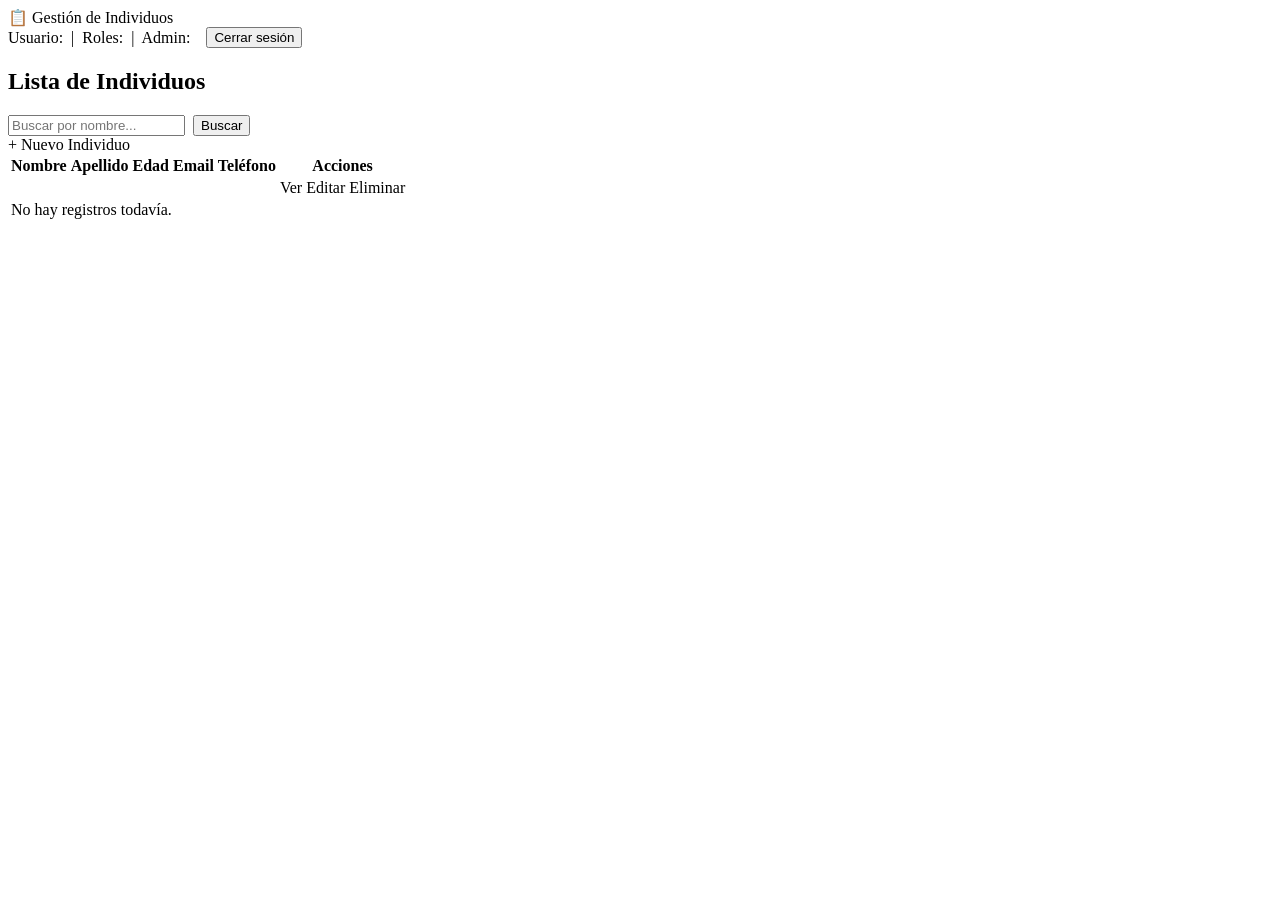
<file: src/main/resources/templates/index.html>
<!DOCTYPE html>
<html lang="es">
<head>
    <meta charset="UTF-8">
    <meta name="viewport" content="width=device-width, initial-scale=1.0">
    <title>Lista de Individuos</title>
    <link rel="stylesheet" th:href="@{/estilos.css}">
</head>
<body>

<nav class="navbar">
    <span class="navbar-brand">📋 Gestión de Individuos</span>
    <div style="display:flex; align-items:center; gap:1rem;">
        <div class="navbar-info">
            Usuario: <span th:text="${usuarioActual}"></span>
            &nbsp;|&nbsp;
            Roles: <span th:text="${rolesActuales}"></span>
            &nbsp;|&nbsp;
            Admin: <span th:text="${esAdmin}"></span>
        </div>
        <form th:action="@{/logout}" method="post" style="margin:0">
            <button type="submit" class="btn-logout">Cerrar sesión</button>
        </form>
    </div>
</nav>

<div class="container">
    <div class="card">

        <div class="card-header">
            <h2>Lista de Individuos</h2>
            <div class="search-bar">
                <form method="get" action="/" style="display:flex; gap:0.5rem; margin:0">
                    <input type="text" name="q" placeholder="Buscar por nombre..." class="search-input">
                    <button type="submit" class="btn-primary">Buscar</button>
                </form>
                <a th:href="@{/nuevo}" th:if="${esAdmin}" class="btn-primary">+ Nuevo Individuo</a>
            </div>
        </div>

        <table>
            <thead>
                <tr>
                    <th>Nombre</th>
                    <th>Apellido</th>
                    <th>Edad</th>
                    <th>Email</th>
                    <th>Teléfono</th>
                    <th>Acciones</th>
                </tr>
            </thead>
            <tbody>
                <tr th:each="i : ${lista}">
                    <td th:text="${i.nombre}"></td>
                    <td th:text="${i.apellido}"></td>
                    <td th:text="${i.edad}"></td>
                    <td th:text="${i.email}"></td>
                    <td th:text="${i.telefono}"></td>
                    <td>
                        <a th:href="@{/detalle(id=${i.idIndividuo})}" class="action-link action-ver">Ver</a>
                        <a th:href="@{/editar(id=${i.idIndividuo})}" th:if="${esAdmin}" class="action-link action-editar">Editar</a>
                        <a th:href="@{/eliminar(id=${i.idIndividuo})}" th:if="${esAdmin}" class="action-link action-eliminar"
                           onclick="return confirm('¿Deseas eliminar este registro?')">Eliminar</a>
                    </td>
                </tr>
                <tr th:if="${#lists.isEmpty(lista)}">
                    <td colspan="6" class="empty-state">No hay registros todavía.</td>
                </tr>
            </tbody>
        </table>

    </div>
</div>

</body>
</html>
</file>
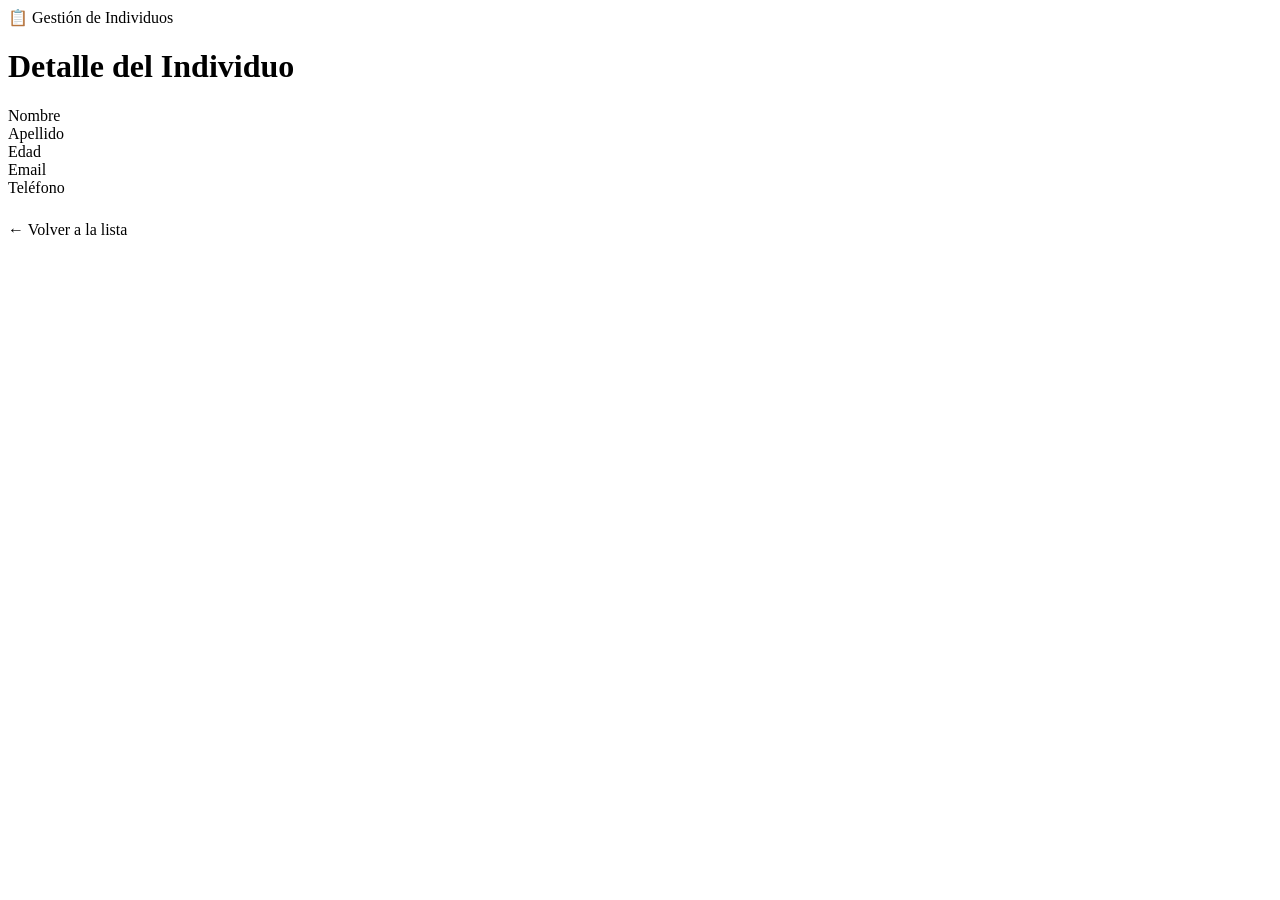
<file: src/main/resources/templates/detalle.html>
<!DOCTYPE html>
<html lang="es">
<head>
    <meta charset="UTF-8">
    <meta name="viewport" content="width=device-width, initial-scale=1.0">
    <title>Detalle Individuo</title>
    <link rel="stylesheet" th:href="@{/estilos.css}">
</head>
<body>

<nav class="navbar">
    <a th:href="@{/}" class="navbar-brand">📋 Gestión de Individuos</a>
</nav>

<div class="container-sm">
    <div class="card">
        <div class="card-body">
            <h1>Detalle del Individuo</h1>

            <div class="detail-row">
                <span class="detail-label">Nombre</span>
                <span class="detail-value" th:text="${individuo.nombre}"></span>
            </div>
            <div class="detail-row">
                <span class="detail-label">Apellido</span>
                <span class="detail-value" th:text="${individuo.apellido}"></span>
            </div>
            <div class="detail-row">
                <span class="detail-label">Edad</span>
                <span class="detail-value" th:text="${individuo.edad}"></span>
            </div>
            <div class="detail-row">
                <span class="detail-label">Email</span>
                <span class="detail-value" th:text="${individuo.email}"></span>
            </div>
            <div class="detail-row">
                <span class="detail-label">Teléfono</span>
                <span class="detail-value" th:text="${individuo.telefono}"></span>
            </div>

            <div style="margin-top:1.5rem">
                <a th:href="@{/}" class="btn-secondary">← Volver a la lista</a>
            </div>
        </div>
    </div>
</div>

</body>
</html>
</file>
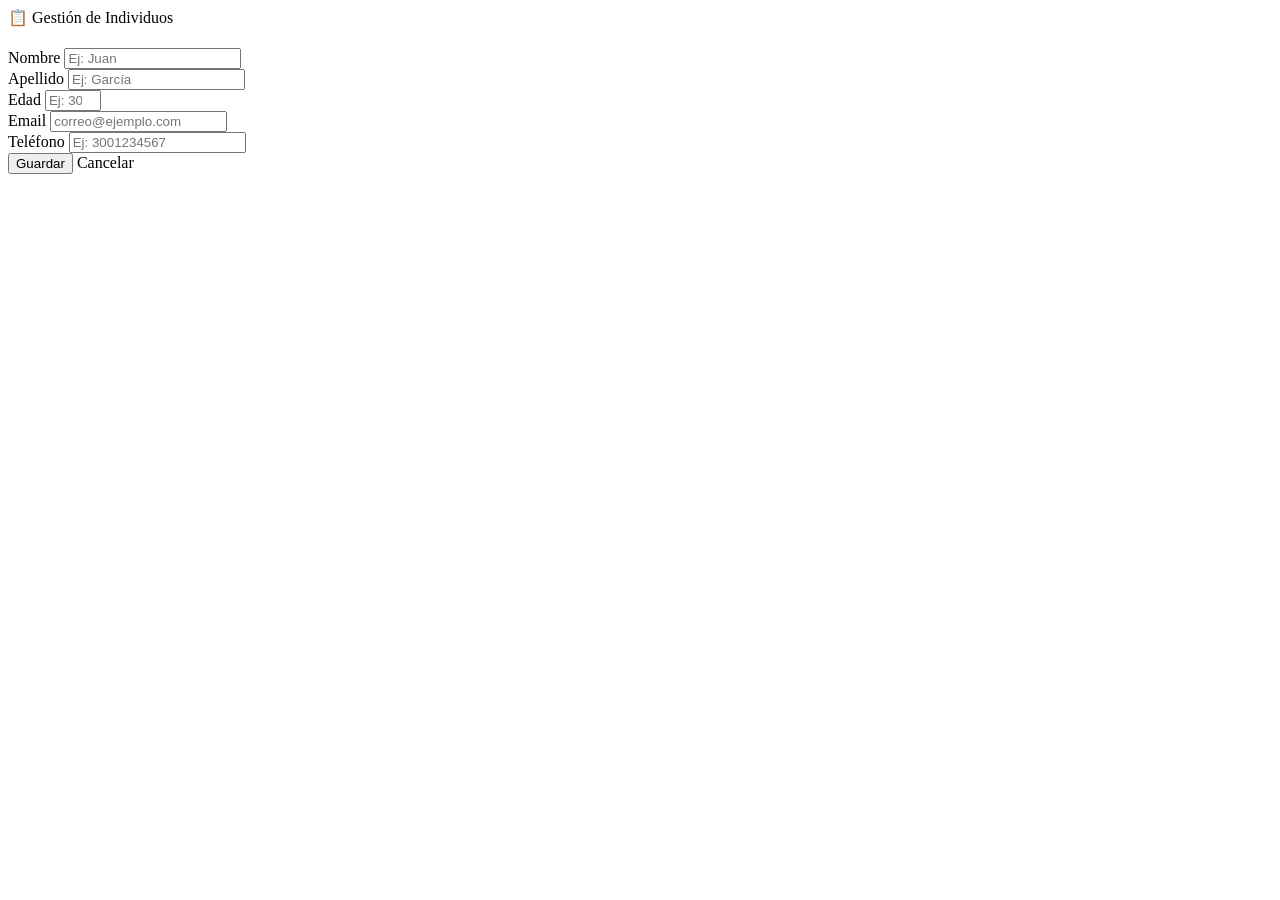
<file: src/main/resources/templates/form.html>
<!DOCTYPE html>
<html lang="es">
<head>
    <meta charset="UTF-8">
    <meta name="viewport" content="width=device-width, initial-scale=1.0">
    <title>Formulario Individuo</title>
    <link rel="stylesheet" th:href="@{/estilos.css}">
</head>
<body>

<nav class="navbar">
    <a th:href="@{/}" class="navbar-brand">📋 Gestión de Individuos</a>
</nav>

<div class="container-sm">
    <div class="card">
        <div class="card-body">
            <h1 th:text="${individuo.idIndividuo == null ? 'Nuevo Individuo' : 'Editar Individuo'}"></h1>

            <form th:action="@{/guardar}" th:object="${individuo}" method="post">
                <input type="hidden" th:field="*{idIndividuo}" />

                <div class="form-group">
                    <label class="form-label">Nombre</label>
                    <input type="text" th:field="*{nombre}" class="form-control" placeholder="Ej: Juan">
                    <div class="form-error" th:if="${#fields.hasErrors('nombre')}" th:errors="*{nombre}"></div>
                </div>

                <div class="form-group">
                    <label class="form-label">Apellido</label>
                    <input type="text" th:field="*{apellido}" class="form-control" placeholder="Ej: García">
                    <div class="form-error" th:if="${#fields.hasErrors('apellido')}" th:errors="*{apellido}"></div>
                </div>

                <div class="form-group">
                    <label class="form-label">Edad</label>
                    <input type="number" th:field="*{edad}" class="form-control" placeholder="Ej: 30" min="0" max="120">
                </div>

                <div class="form-group">
                    <label class="form-label">Email</label>
                    <input type="email" th:field="*{email}" class="form-control" placeholder="correo@ejemplo.com">
                    <div class="form-error" th:if="${#fields.hasErrors('email')}" th:errors="*{email}"></div>
                </div>

                <div class="form-group">
                    <label class="form-label">Teléfono</label>
                    <input type="text" th:field="*{telefono}" class="form-control" placeholder="Ej: 3001234567">
                    <div class="form-error" th:if="${#fields.hasErrors('telefono')}" th:errors="*{telefono}"></div>
                </div>

                <div class="form-actions">
                    <button type="submit" class="btn-primary">Guardar</button>
                    <a th:href="@{/}" class="btn-secondary">Cancelar</a>
                </div>
            </form>
        </div>
    </div>
</div>

</body>
</html>
</file>
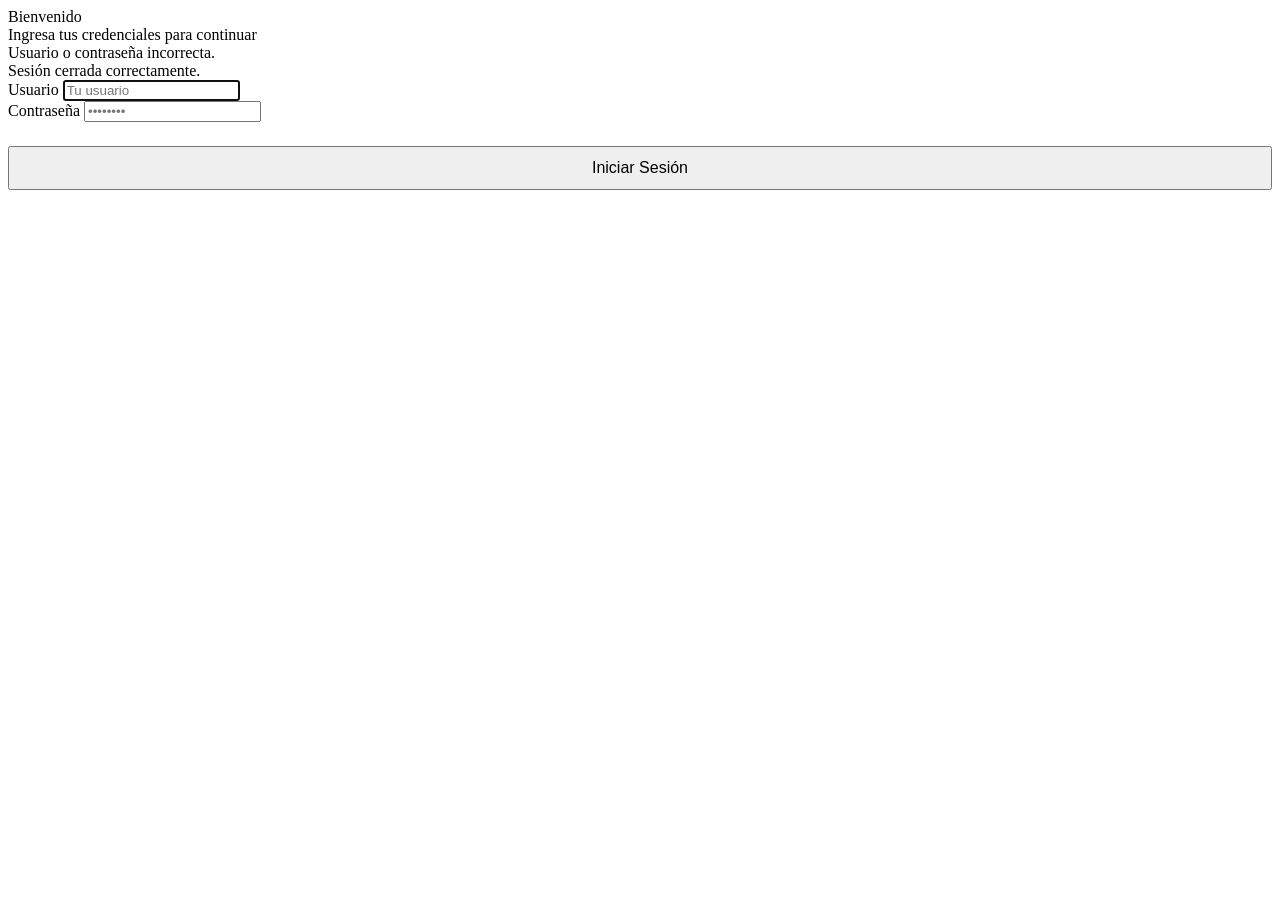
<file: src/main/resources/templates/login.html>
<!DOCTYPE html>
<html lang="es">
<head>
    <meta charset="UTF-8">
    <meta name="viewport" content="width=device-width, initial-scale=1.0">
    <title>Iniciar Sesión</title>
    <link rel="stylesheet" th:href="@{/estilos.css}">
</head>
<body>

<div class="login-wrapper">
    <div class="login-card">
        <div class="login-title">Bienvenido</div>
        <div class="login-subtitle">Ingresa tus credenciales para continuar</div>

        <div th:if="${param.error}" class="alert alert-danger">
            Usuario o contraseña incorrecta.
        </div>
        <div th:if="${param.logout}" class="alert alert-success">
            Sesión cerrada correctamente.
        </div>

        <form th:action="@{/login}" method="post">
            <div class="form-group">
                <label for="username" class="form-label">Usuario</label>
                <input type="text" id="username" name="username" class="form-control" placeholder="Tu usuario" autofocus>
            </div>
            <div class="form-group">
                <label for="password" class="form-label">Contraseña</label>
                <input type="password" id="password" name="password" class="form-control" placeholder="••••••••">
            </div>
            <div style="margin-top:1.5rem">
                <button type="submit" class="btn-primary" style="width:100%; padding:0.7rem; font-size:1rem;">
                    Iniciar Sesión
                </button>
            </div>
        </form>
    </div>
</div>

</body>
</html>
</file>
